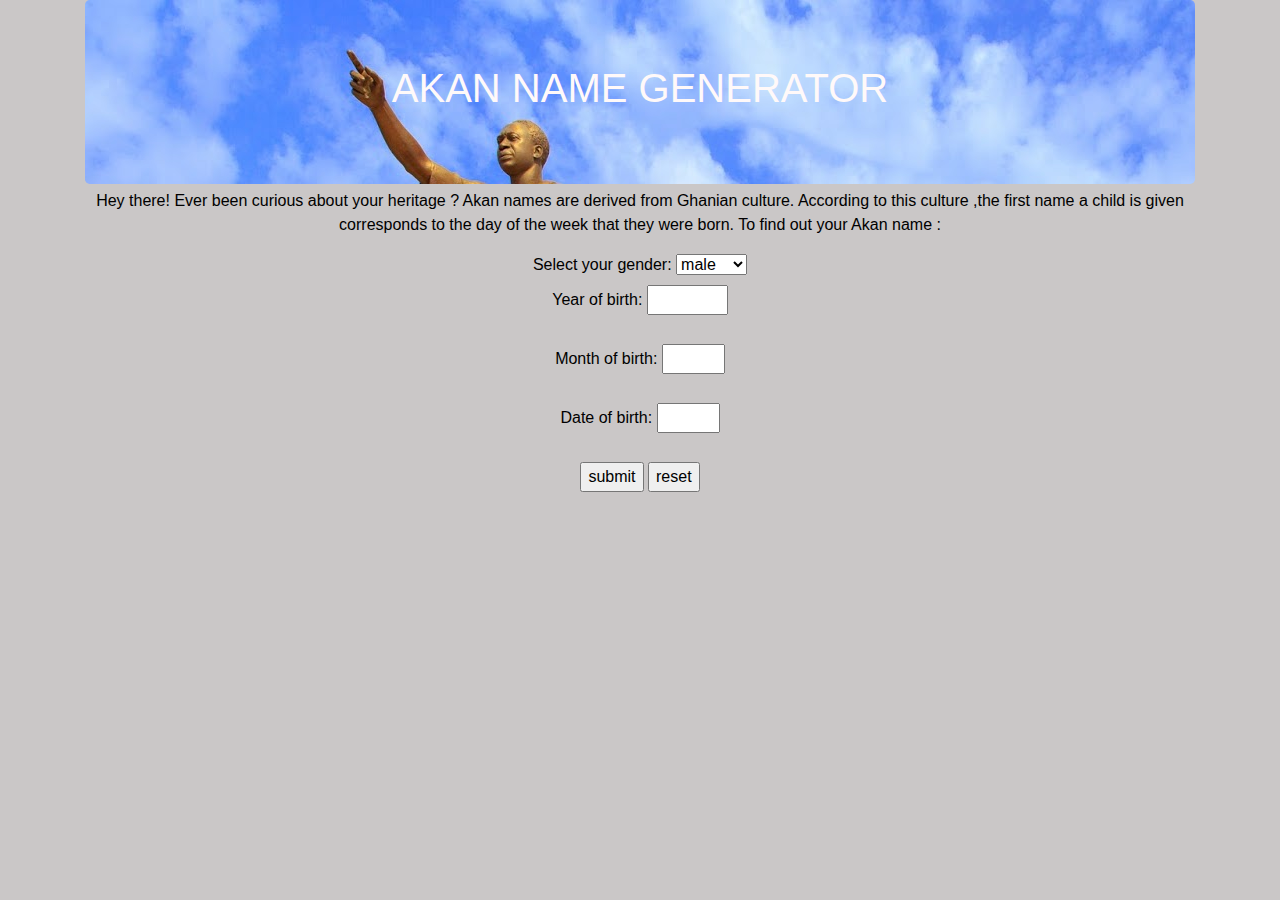
<file: index.html>
<!Doctype html>
<html>
  <head>
    <title>Akan calculator</title>
    <link href = "css/bootstrap.css" rel="stylesheet" type="text/css" media="all">
    <link href = "css/styles.css" rel="stylesheet" type="text/css">
  </head>
    <body>
      <div class="container">
    <div class = "jumbotron">
      <h1>AKAN NAME GENERATOR</h1></div>
      <div class = "textbody">
      <p> Hey there! Ever been curious about your heritage ?
          Akan names are derived from Ghanian culture.
          According to this culture
         ,the first name a child is given corresponds to the day of the week that they were born.
          To find out your Akan name :
      </p>    
          <label for = "gender">Select your gender:</label>
          <select name ="gender" id="gender" size ="0.5" length="3"><br></br>
            <option value="male">male</option>
            <option value="female">female</option>
          </select> 
        <form action="#" method="post" name="form_name" id="form_id" class="form_class">
          <label for="birthYear">Year of birth:</label>
          <input type="number" id="birthYear" name="birthYear" min="1930" max="2019"><br></br>

          <label for="birthMonth">Month of birth:</label>
          <input type="number" id="birthMonth" name="birthMonth" min="0" max="12"><br></br>

          <label for="birthDate">Date of birth:</label>
          <input type="number" id="birthDate" name="birthDate" min="0" max="31" size="2" maxlength="40"><br></br>

          <input type="submit" value="submit" size="3" onsubmit="akan()"> 
          <input type="reset" value="reset" size="3" onreset="akan()">
        </form> 
      </div>
      </div>
    <script src ="scripts.js"></script>
    </body>
</html>
</file>
<file: css/styles.css>
body {
  text-align: center;
  color:black;
  background-color:rgb(202, 199, 199);
  
}

p {
  font-style: normal;

}

h1 {
  color: rgb(255, 249, 249);
  font-family: -apple-system, BlinkMacSystemFont, 'Segoe UI', Roboto, Oxygen, Ubuntu, Cantarell, 'Open Sans', 'Helvetica Neue', sans-serif;
}

.textbody{
  text-align: center;
  
}
</file>
